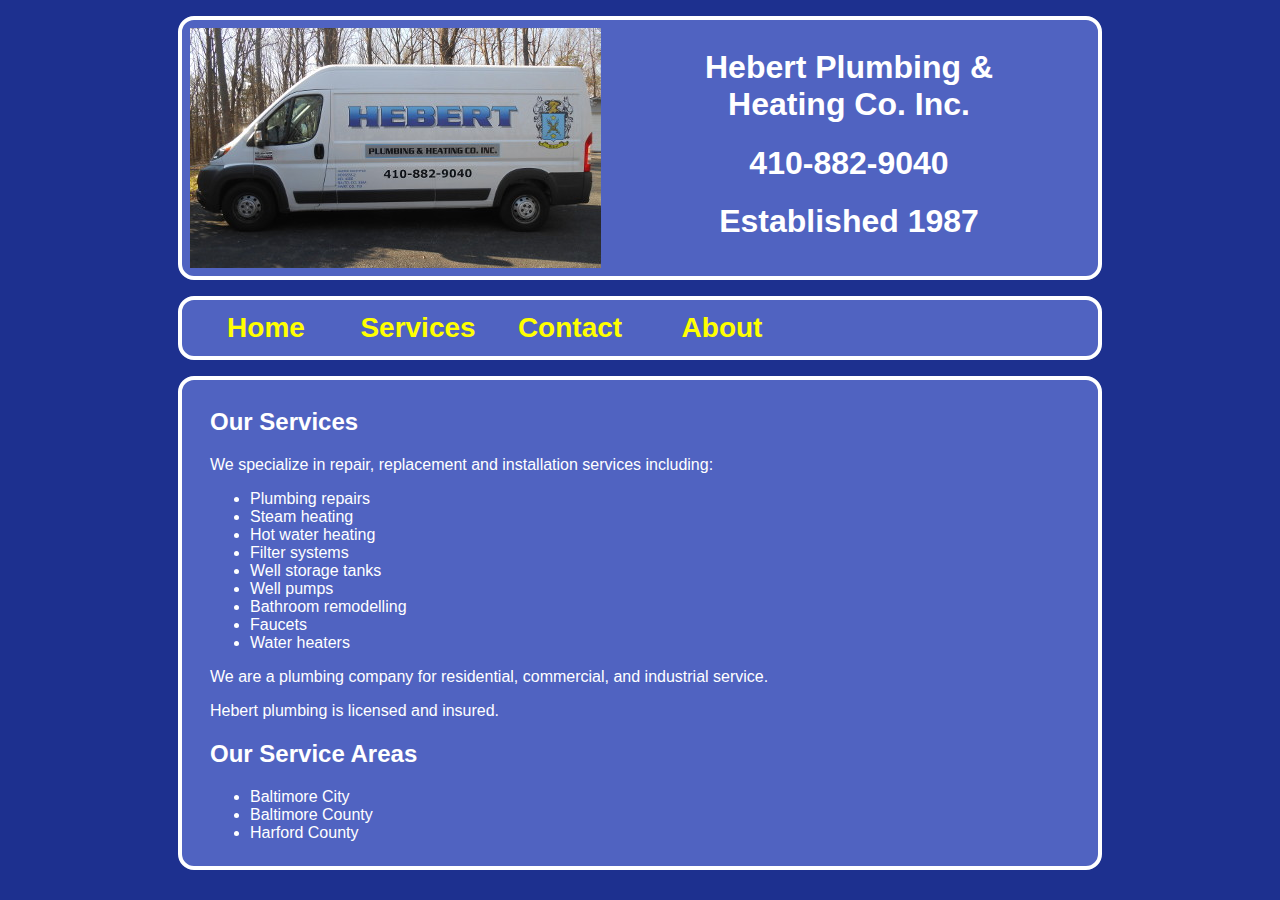
<file: index.html>
<!DOCTYPE html>
<html>
<head>
	<title>Hebert Plumbing &amp; Heating Co. Inc.</title>
	<link rel="stylesheet" type="text/css" href="data/main.css">
	<script type="text/javascript" src="data/analytics.js"></script>
	<script src="https://apis.google.com/js/platform.js" async defer></script>
</head>
<body>
	<div id="fb-root"></div>
	<script>(function(d, s, id) {
		var js, fjs = d.getElementsByTagName(s)[0];
		if (d.getElementById(id)) return;
		js = d.createElement(s); js.id = id;
		js.src = "//connect.facebook.net/en_US/sdk.js#xfbml=1&version=v2.0&status=0";
		fjs.parentNode.insertBefore(js, fjs);
	}(document, 'script', 'facebook-jssdk'));</script>
	<div class="common header">
		<img src="data/truck.jpg" alt="Hebert Plumbing Truck">
		<div class="header_text">
			<h1>Hebert Plumbing &amp;<br>Heating Co. Inc.</h1>
			<h1>410-882-9040</h1>
			<h1>Established 1987</h1>
		</div>
	</div>
	<div class="common">
		<nav>
			<a href="index.html">Home</a>
			<a href="services.html">Services</a>
			<a href="contact.html">Contact</a>
			<a href="about.html">About</a>
		</nav>
		<div class="like-buttons">
			<div class="gplus">
				<div class="g-plusone" data-href="https://plus.google.com/+Hebertplumbingheating/"></div>
			</div>
			<div class="fb">
				<div class="fb-like" data-href="https://www.facebook.com/pages/Hebert-Plumbing-Heating/161066727247743" data-layout="button_count" data-action="like" data-show-faces="true" data-share="false"></div>
			</div>
		</div>
	</div>
	<div class="common">
		<div class="content">
			<h2>Our Services</h2>
			<p>We specialize in repair, replacement and installation services including:</p>
			<ul>
				<li>Plumbing repairs</li>
				<li>Steam heating</li>
				<li>Hot water heating</li>
				<li>Filter systems</li>
				<li>Well storage tanks</li>
				<li>Well pumps</li>
				<li>Bathroom remodelling</li>
				<li>Faucets</li>
				<li>Water heaters</li>
			</ul>
			<p>We are a plumbing company for residential, commercial, and industrial service.</p>
			<p>Hebert plumbing is licensed and insured.</p>
			<h2>Our Service Areas</h2>
			<ul>
				<li>Baltimore City</li>
				<li>Baltimore County</li>
				<li>Harford County</li>
			</ul>
		</div>
	</div>
</body>
</html>
</file>
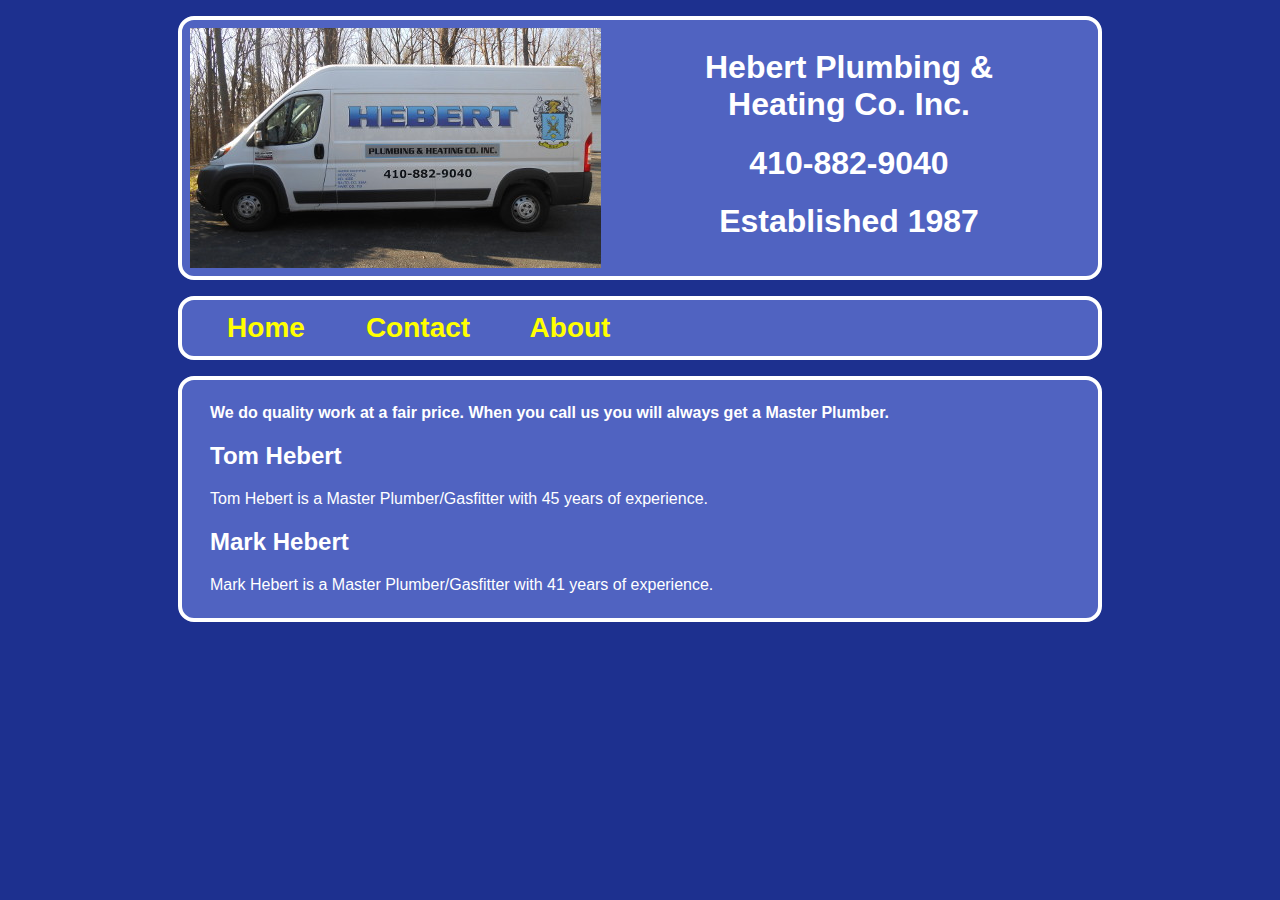
<file: about.html>
<!DOCTYPE html>
<html>
<head>
	<title>Hebert Plumbing &amp; Heating Co. Inc.</title>
	<link rel="stylesheet" type="text/css" href="data/main.css">
	<script type="text/javascript" src="data/analytics.js"></script>
	<script src="https://apis.google.com/js/platform.js" async defer></script>
</head>
<body>
	<div id="fb-root"></div>
	<script>(function(d, s, id) {
		var js, fjs = d.getElementsByTagName(s)[0];
		if (d.getElementById(id)) return;
		js = d.createElement(s); js.id = id;
		js.src = "//connect.facebook.net/en_US/sdk.js#xfbml=1&version=v2.0&status=0";
		fjs.parentNode.insertBefore(js, fjs);
	}(document, 'script', 'facebook-jssdk'));</script>
	<div class="common header">
		<img src="data/truck.jpg" alt="Hebert Plumbing Truck">
		<div class="header_text">
			<h1>Hebert Plumbing &amp;<br>Heating Co. Inc.</h1>
			<h1>410-882-9040</h1>
			<h1>Established 1987</h1>
		</div>
	</div>
	<div class="common">
		<nav>
			<a href="index.html">Home</a>
			<a href="contact.html">Contact</a>
			<a href="about.html">About</a>
		</nav>
		<div class="like-buttons">
			<div class="gplus">
				<div class="g-plusone" data-href="https://plus.google.com/+Hebertplumbingheating/"></div>
			</div>
			<div class="fb">
				<div class="fb-like" data-href="https://www.facebook.com/pages/Hebert-Plumbing-Heating/161066727247743" data-layout="button_count" data-action="like" data-show-faces="true" data-share="false"></div>
			</div>
		</div>
	</div>
	<div class="common">
		<div class="content">
			<p><b>We do quality work at a fair price. When you call us you will always get a Master Plumber.</b></p>
			<h2>Tom Hebert</h2>
			<p>Tom Hebert is a Master Plumber/Gasfitter with 45 years of experience.</p>
			<h2>Mark Hebert</h2>
			<p>Mark Hebert is a Master Plumber/Gasfitter with 41 years of experience.</p>
		</div>
	</div>
</body>
</html>
</file>
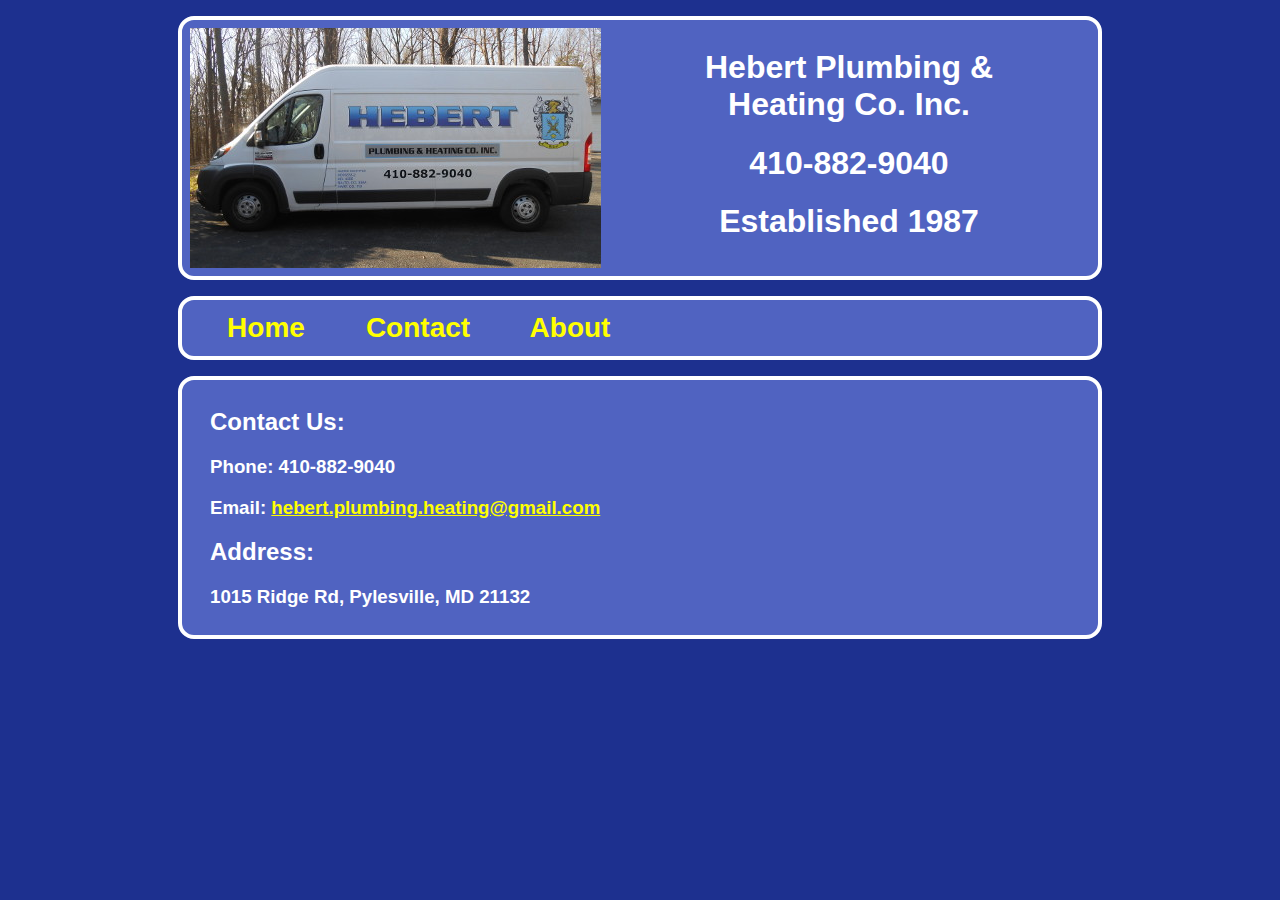
<file: contact.html>
<!DOCTYPE html>
<html>
<head>
	<title>Hebert Plumbing &amp; Heating Co. Inc.</title>
	<link rel="stylesheet" type="text/css" href="data/main.css">
	<script type="text/javascript" src="data/analytics.js"></script>
	<script src="https://apis.google.com/js/platform.js" async defer></script>
</head>
<body>
	<div id="fb-root"></div>
	<script>(function(d, s, id) {
		var js, fjs = d.getElementsByTagName(s)[0];
		if (d.getElementById(id)) return;
		js = d.createElement(s); js.id = id;
		js.src = "//connect.facebook.net/en_US/sdk.js#xfbml=1&version=v2.0&status=0";
		fjs.parentNode.insertBefore(js, fjs);
	}(document, 'script', 'facebook-jssdk'));</script>
	<div class="common header">
		<img src="data/truck.jpg" alt="Hebert Plumbing Truck">
		<div class="header_text">
			<h1>Hebert Plumbing &amp;<br>Heating Co. Inc.</h1>
			<h1>410-882-9040</h1>
			<h1>Established 1987</h1>
		</div>
	</div>
	<div class="common">
		<nav>
			<a href="index.html">Home</a>
			<a href="contact.html">Contact</a>
			<a href="about.html">About</a>
		</nav>
		<div class="like-buttons">
			<div class="gplus">
				<div class="g-plusone" data-href="https://plus.google.com/+Hebertplumbingheating/"></div>
			</div>
			<div class="fb">
				<div class="fb-like" data-href="https://www.facebook.com/pages/Hebert-Plumbing-Heating/161066727247743" data-layout="button_count" data-action="like" data-show-faces="true" data-share="false"></div>
			</div>
		</div>
	</div>
	<div class="common">
		<div class="content">
			<h2>Contact Us:</h2>
			<h3>Phone: 410-882-9040</h3>
			<h3>Email: <a href="mailto:hebert.plumbing.heating@gmail.com" target="_top">hebert.plumbing.heating@gmail.com</a></h3>
			<h2>Address:</h2>
			<h3>1015 Ridge Rd, Pylesville, MD 21132</h3>
		</div>
	</div>
</body>
</html>
</file>
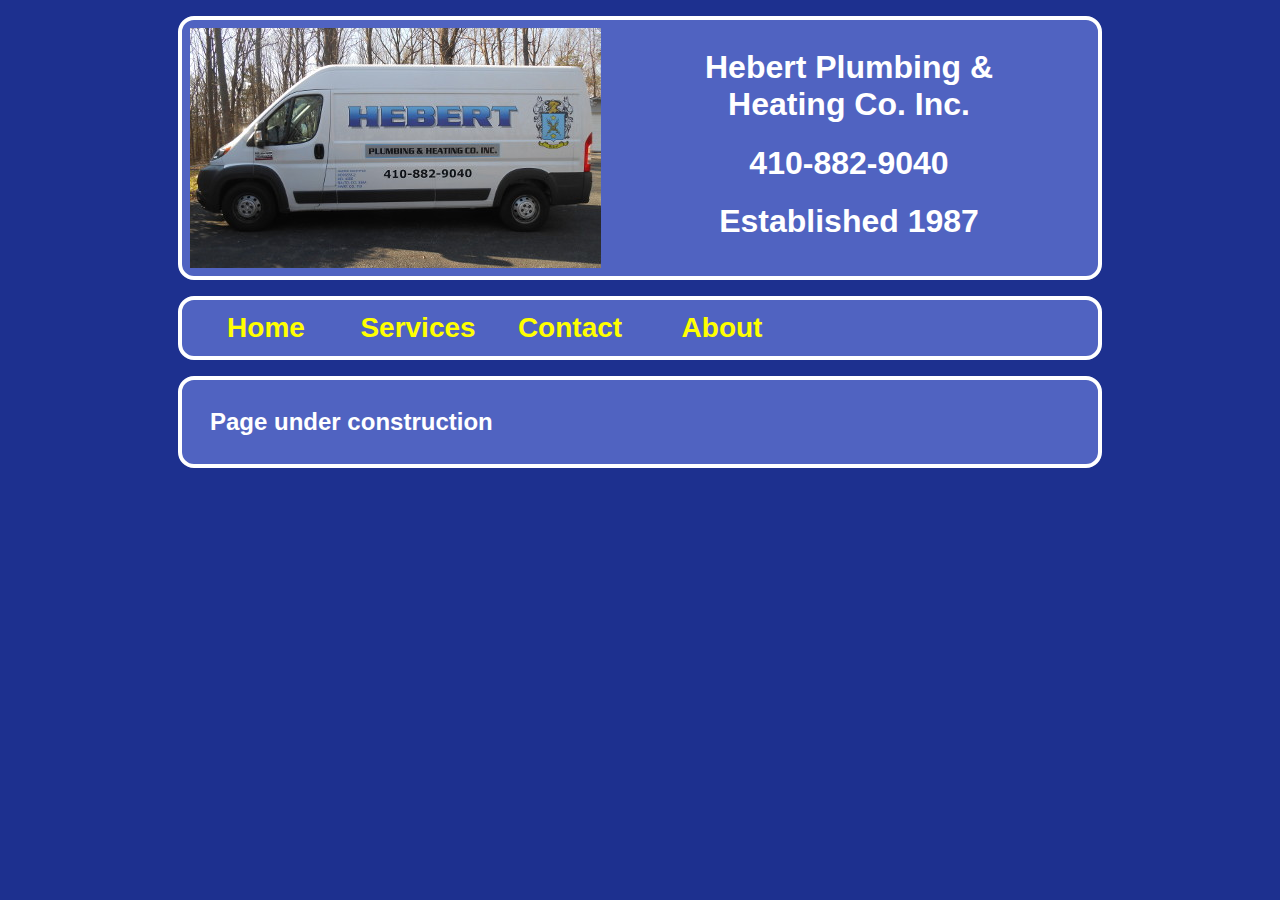
<file: services.html>
<!DOCTYPE html>
<html>
<head>
	<title>Hebert Plumbing &amp; Heating Co. Inc.</title>
	<link rel="stylesheet" type="text/css" href="data/main.css">
	<script type="text/javascript" src="data/analytics.js"></script>
	<script src="https://apis.google.com/js/platform.js" async defer></script>
</head>
<body>
	<div id="fb-root"></div>
	<script>(function(d, s, id) {
		var js, fjs = d.getElementsByTagName(s)[0];
		if (d.getElementById(id)) return;
		js = d.createElement(s); js.id = id;
		js.src = "//connect.facebook.net/en_US/sdk.js#xfbml=1&version=v2.0&status=0";
		fjs.parentNode.insertBefore(js, fjs);
	}(document, 'script', 'facebook-jssdk'));</script>
	<div class="common header">
		<img src="data/truck.jpg" alt="Hebert Plumbing Truck">
		<div class="header_text">
			<h1>Hebert Plumbing &amp;<br>Heating Co. Inc.</h1>
			<h1>410-882-9040</h1>
			<h1>Established 1987</h1>
		</div>
	</div>
	<div class="common">
		<nav>
			<a href="index.html">Home</a>
			<a href="services.html">Services</a>
			<a href="contact.html">Contact</a>
			<a href="about.html">About</a>
		</nav>
		<div class="like-buttons">
			<div class="gplus">
				<div class="g-plusone" data-href="https://plus.google.com/+Hebertplumbingheating/"></div>
			</div>
			<div class="fb">
				<div class="fb-like" data-href="https://www.facebook.com/pages/Hebert-Plumbing-Heating/161066727247743" data-layout="button_count" data-action="like" data-show-faces="true" data-share="false"></div>
			</div>
		</div>
	</div>
	<div class="common">
		<div class="content">
			<h2>Page under construction</h2>
		</div>
	</div>
</body>
</html>
</file>
<file: data/main.css>
body {
	background-color: #1D308F;
	color: white;
	text-align: left;
	font-family: sans-serif;
}

.common {
	background-color: #5063C1;
	width: 900px;
	border: 4px solid white;
	border-radius: 16px;
	margin-left: auto;
	margin-right: auto;
	margin-top: 16px;
	margin-bottom: 16px;
	padding: 8px;
	overflow: auto;
}

.header {
	text-align: center;
}

.header img {
	height: 240px;
	float: left;
}

.header_text {
	float: right;
	width: 450px;
	padding-right: 16px;
}

.like-buttons {
	float: right;
	margin: 4px;
}

.gplus {
	float: left;
	margin: 2px;
}

.fb {
	float: left;
	margin: 4px;
}

nav a:link, a:visited {
	float: left;
	display: block;
	width: 16%;
	font-weight: bold;
	font-size: 1.75em;
	color: yellow;
	text-align: center;
	padding: 4px;
	text-decoration: none;
}

nav a:hover, a:active {
	background-color: #8899E6;
}

.content {
	padding-left: 20px;
	padding-right: 20px;
}

.content a:link, a:visited {
	color: yellow;
}
</file>
